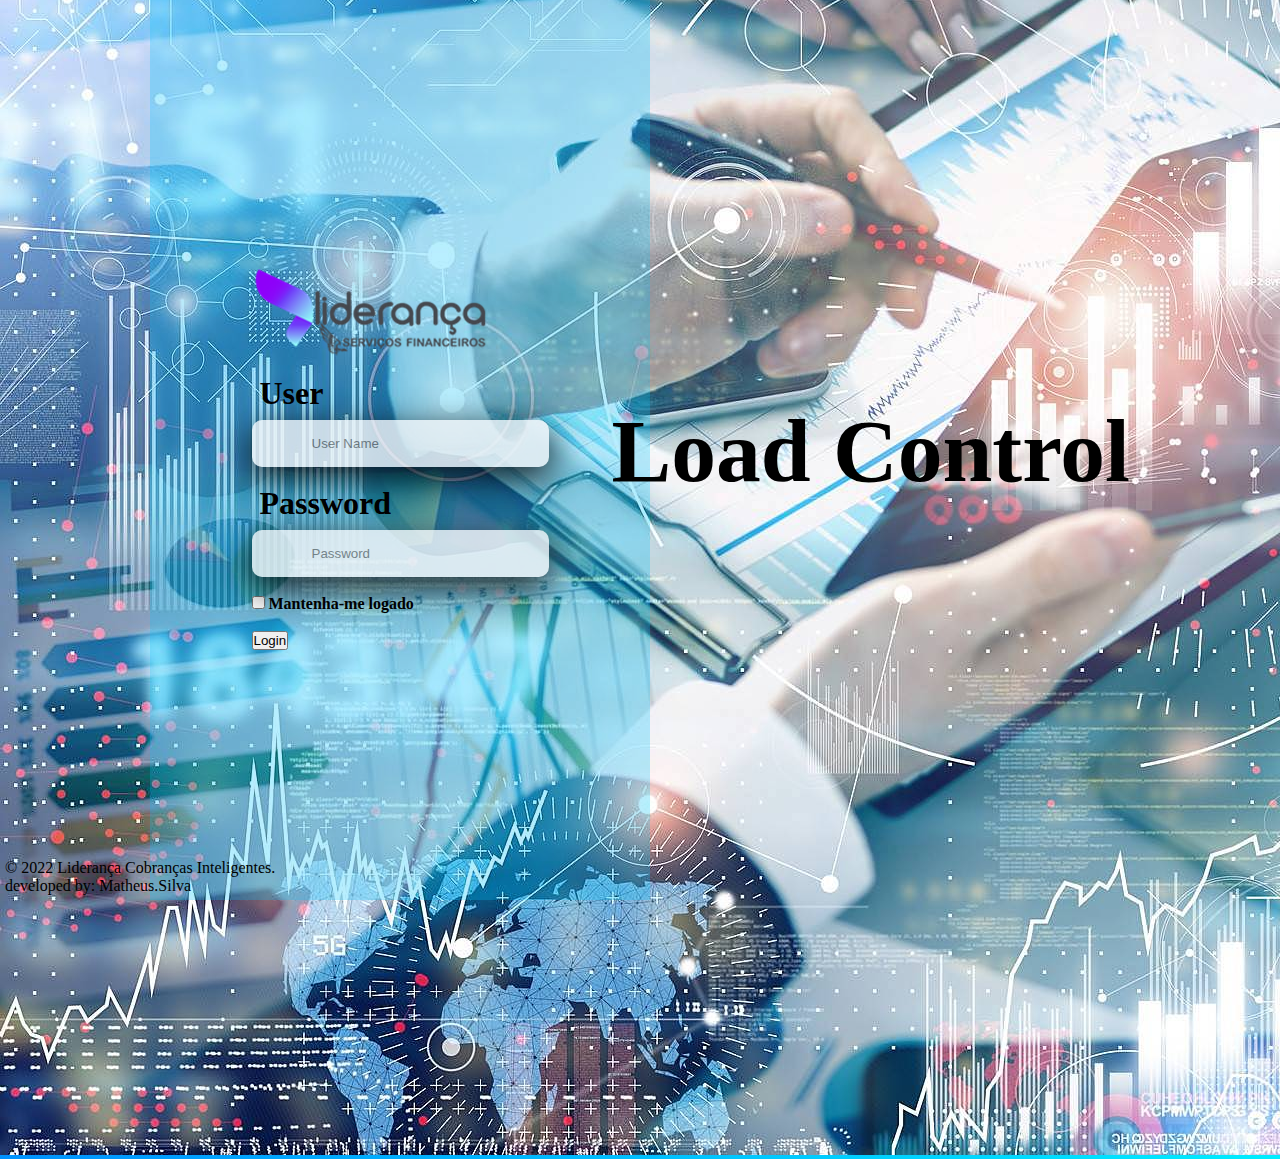
<file: Index.html>
<!DOCTYPE html>
<html>

	<head>
		<meta charset="utf-8">
		<title>Essential 2.0</title>
		<link rel="stylesheet" type="text/css" href="css/Style.css">

	</head>

	<Body>

        <div class="container">

            <div class="die-inputs">
                <div class="der-input">

                    <div class="logo">
                        <img src="lideranca/imagem.png" >
                    </div>
                    
                    <label for="email">
                    <h1>User</h1>
                    </label>

                    <input placeholder="User Name"
                    autocomplete="off" id="email" type="text">

                </div>

                <div class="der-input">

                    <label for="password">
                   <h1>Password</h1>
                    </label>
                    <input placeholder="Password" id="password" type="password">

                </div>

                <br>

                <div class="forget">
                    <input type="checkbox"> <strong>Mantenha-me logado</strong>
                </div>

                <br>

                <footer>
                    <button class="btn-login">
                    Login
                    </button>
                </footer>

                
                                          
            </div>
        </div>

        <Div class="wallpaper">
            <img src="lideranca/Wallpaper.jpeg" width="autocomplete" height="autocomplete">
        </Div>

        <div class="essential">
            <h1>Load Control</h1>
        </div>

        <footer id="rodape">
            <p>&copy; 2022 Liderança Cobranças Inteligentes.</p>
            <p>developed by: Matheus.Silva</p>
        </footer>

    </Body>

</html>
</file>
<file: css/Style.css>
/*Limpando formatações padrão*/
*{
    margin: 0;
    padding: 0;
}

body{
    --primary: 146, 37, 218;
    color: 44, 62, 80;
    display: flex;
    align-items: center;
    justify-content: flex-start;
    height: 100vh;
    background: linear-gradient(45deg, #0064FE, cyan) ;
    height: calc(var(--vh, 1vh) *100);
    overflow: hidden;
    color: rgb(var(--color));

}

.wallpaper{
    float: right;
}

.container{
    display: flex;
    align-items: center;
    justify-content: center;
    max-width: 500px;
    width: 100%;
    background: rgba(1, 196, 255, 0.274);
    backdrop-filter: blur (10px);
    -webkit-backdrop-filter: blur( 10px);
    height: 100vh;
    position: absolute;
    margin: 150px;
    
}

/*.container::after{
    content: '';
    position: absolute;
    right: -150px;
    background: rgb(0, 247, 255);
    height: 100vh;
    width: 150px;
    top: 0px;
    transform: skew(3deg);
    border: 40px 0 0 40px;
}
*/
#rodape{
    margin-top: auto;
    padding: 5px;
    position: absolute;
    bottom: 0;
    right: auto;
    font-family: ;
    }

.essential{
    margin: 0;
    padding: 0;
    position: absolute;
    right:150px;
    font-size: 2.8em;
    clear: both;   
    font-family: Times New Roman;
}

.der-input{
    margin-top: 10px;
}

.der-input input:focus{
    opacity: 1;
}

.der-input label{
    display: block;
    padding: 8px;
}

.con-login footer{
    width: 100%;
}

/*Dentro do login e senha*/
.der-input input{
    width: 300;
    padding: 16px 60px;
    border: 0px;
    background-color: #f1f3f6;
    border-radius: 10px;
    border: 2px solid rgb(var(--color));
    transition: all .25s ease;
    opacity: .8;
    box-shadow: 0px 11px 35px 2px rgba(0, 0, 0.24);
}

/*Botão Login*/
.bnt-login{
    background: rgb(var(--primary));
    color: #fff;
    border: 0;
    padding: 15px 30px;
    border-radius: 18px;
    width: 100%;
    display: flex;
    cursor: pointer;
    font-size: 1.8rem;
    transform: all .25s ease;
   
}

.der-login{
    width: 100%;
    display: flex;
    align-items: center;
    justify-content:center;
    flex-direction: column;
    border-radius: 40px;
    padding: 35px;
    max-width: 400px;
    
}

.der-login h1{
    font-weight: normal;
    font-size: 1.8em;
}

.der-login .die-inputs{
    padding-bottom: 20px;
    width: 100%;
}

.der-login .die-inputs .forget{
    width: 100%;
    text-align: right;
    padding: 5px;
}
.der-login .die-inputs .forget a{
    text-decoration: none;
    color: rgb(var(--color));
    font-size: .9rem;
}
</file>
